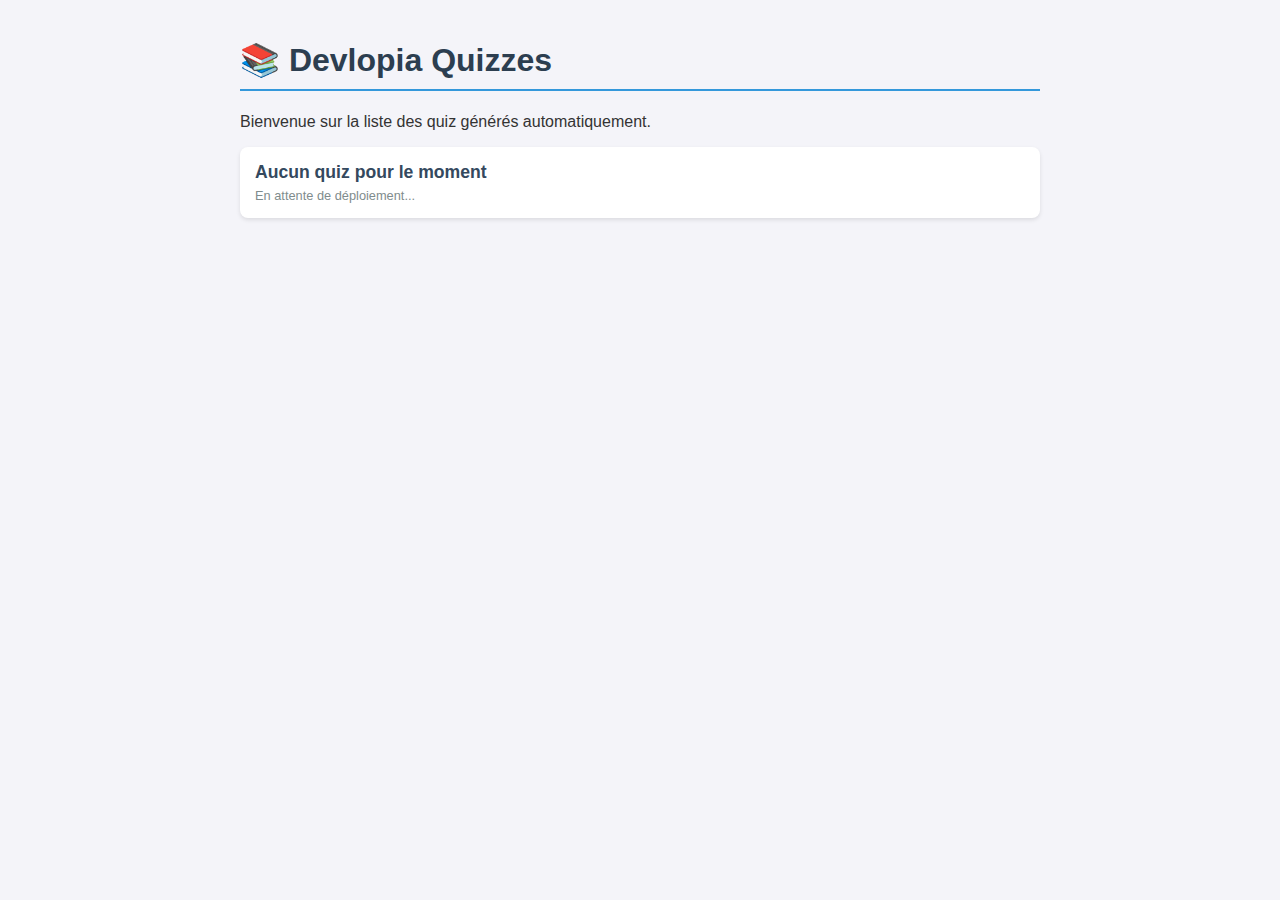
<file: index.html>
<!DOCTYPE html>
<html lang="fr">

<head>
    <meta charset="UTF-8">
    <meta name="viewport" content="width=device-width, initial-scale=1.0">
    <title>Devlopia Quizzes</title>
    <style>
        body {
            font-family: 'Segoe UI', Tahoma, Geneva, Verdana, sans-serif;
            max-width: 800px;
            margin: 0 auto;
            padding: 20px;
            background-color: #f4f4f9;
            color: #333;
        }

        h1 {
            color: #2c3e50;
            border-bottom: 2px solid #3498db;
            padding-bottom: 10px;
        }

        ul {
            list-style-type: none;
            padding: 0;
        }

        li {
            background: white;
            margin: 10px 0;
            padding: 15px;
            border-radius: 8px;
            box-shadow: 0 2px 4px rgba(0, 0, 0, 0.1);
            transition: transform 0.2s;
        }

        li:hover {
            transform: translateY(-2px);
        }

        a {
            text-decoration: none;
            color: #34495e;
            font-weight: bold;
            font-size: 1.1em;
            display: block;
        }

        .date {
            font-size: 0.8em;
            color: #7f8c8d;
            margin-top: 5px;
        }
    </style>
</head>

<body>
    <h1>📚 Devlopia Quizzes</h1>
    <p>Bienvenue sur la liste des quiz générés automatiquement.</p>
    <ul id="quiz-list">
        <!-- Les quiz seront ajoutés ici dynamiquement ou manuellement -->
        <li>
            <a href="#">Aucun quiz pour le moment</a>
            <div class="date">En attente de déploiement...</div>
        </li>
    </ul>

    <script>
        // Script simple pour lister les fichiers HTML si possible, ou liste manuelle
        // Pour l'instant, c'est statique.
    </script>
</body>

</html>
</file>
